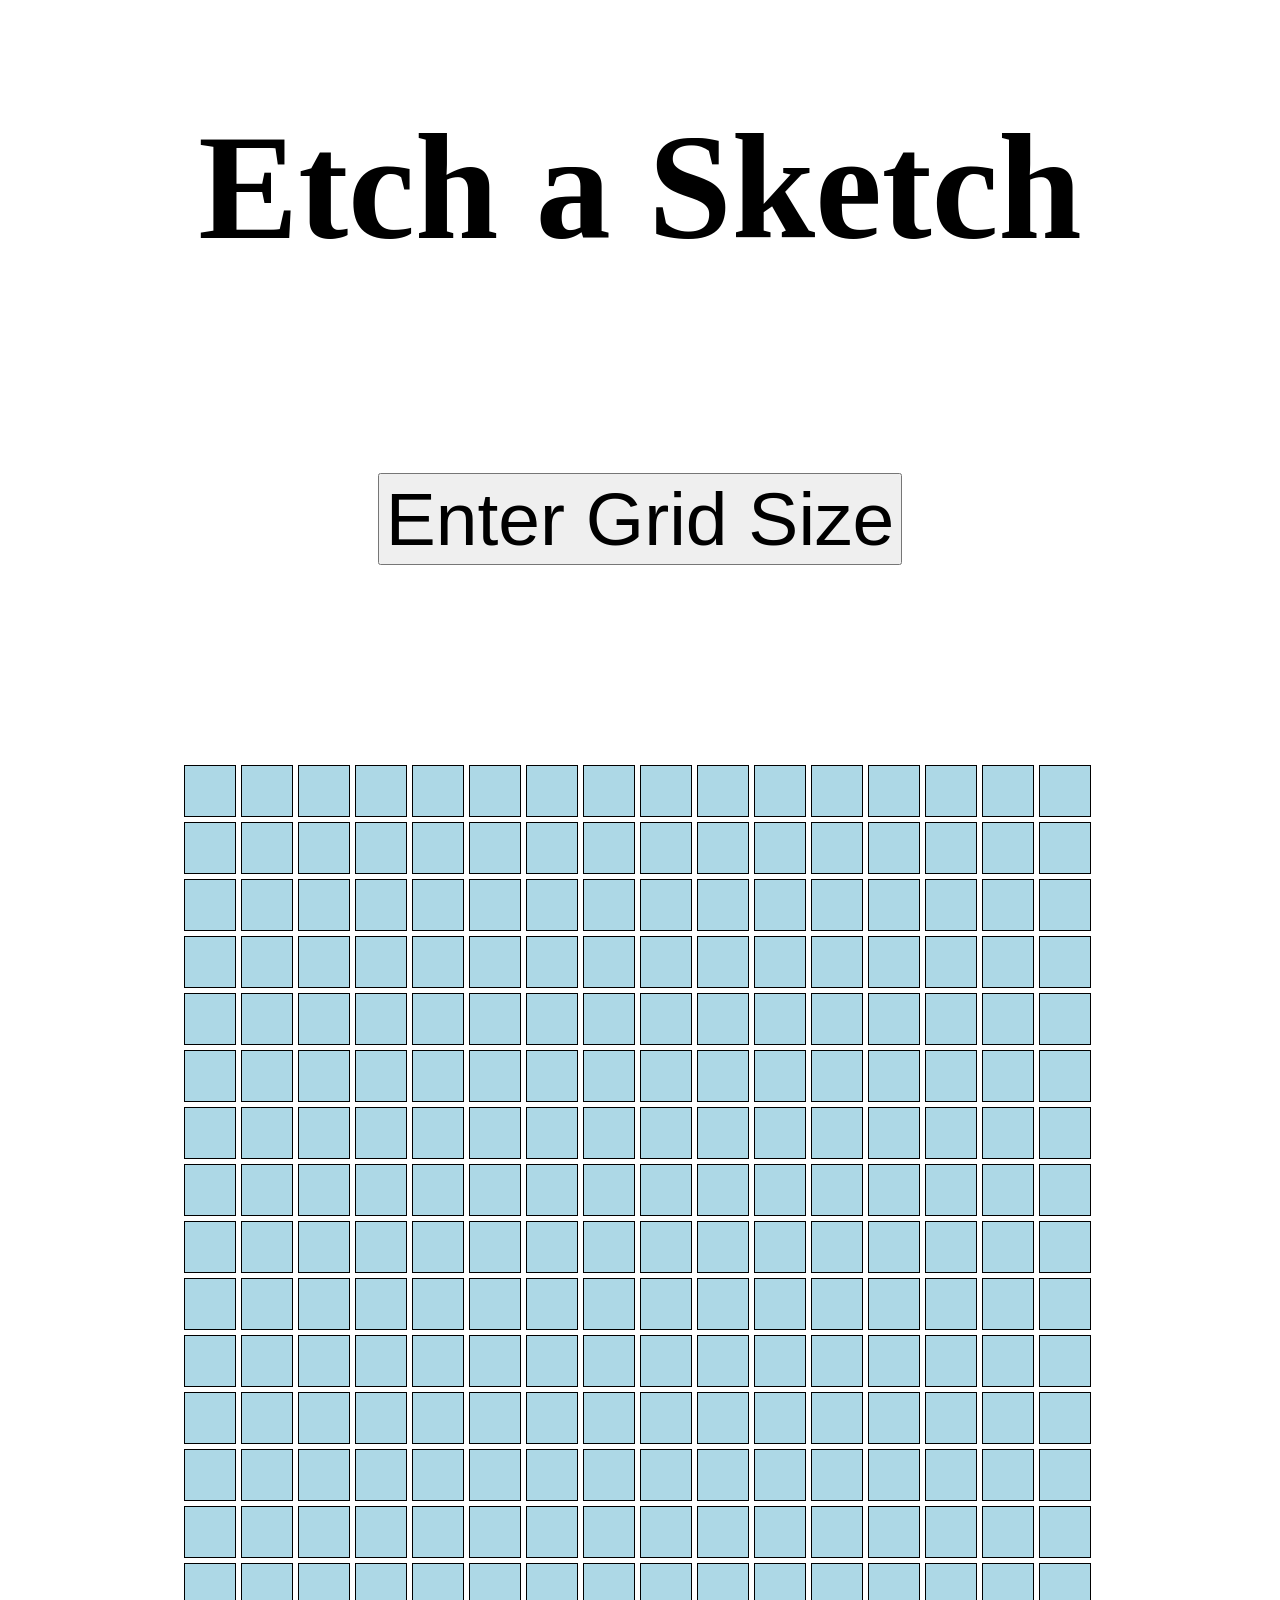
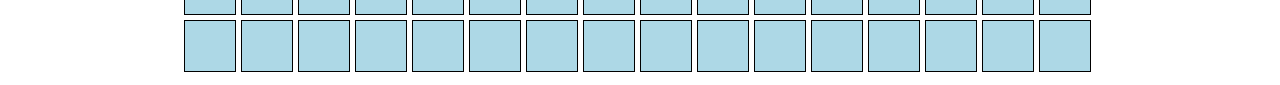
<file: index.html>
<!DOCTYPE html>
<html lang="en">

<head>
    <meta charset="UTF-8" />
    <meta name="viewport" content="width=device-width, initial-scale=1.0" />
    <title>Etch a Sketch</title>
    <link rel="stylesheet" href="./styles.css" />
</head>

<body>

    <h1>Etch a Sketch</h1>


    <div class="btn-container">
        <button id="input-btn">
            Enter Grid Size
        </button>
    </div>

    <div id="container" class="container">

    </div>
    <script src="./etch-a-sketch.js"></script>
</body>

</html>
</file>
<file: styles.css>
.container {
  display: flex;
  flex-direction: column;
  flex-wrap: wrap;
  align-items: center;
  padding-top: 200px;
}

.row {
  display: flex;
  /* Although by default flexbox uses a flex-direction of row.  I explicitly included it here for preference*/
  flex-direction: row;
  margin-bottom: 5px;
}

.cell {
  width: 50px;
  height: 50px;
  background-color: lightblue;
  border: 1px solid black;
  margin-right: 5px;
  cursor: pointer;
}

.btn-container {
  display: flex;
  justify-content: center;
}

button {

  text-align: center;
  font-size: 75px;
  margin-top: 100px;


}



h1 {
  text-align: center;
  font-size: 150px;
}
</file>
